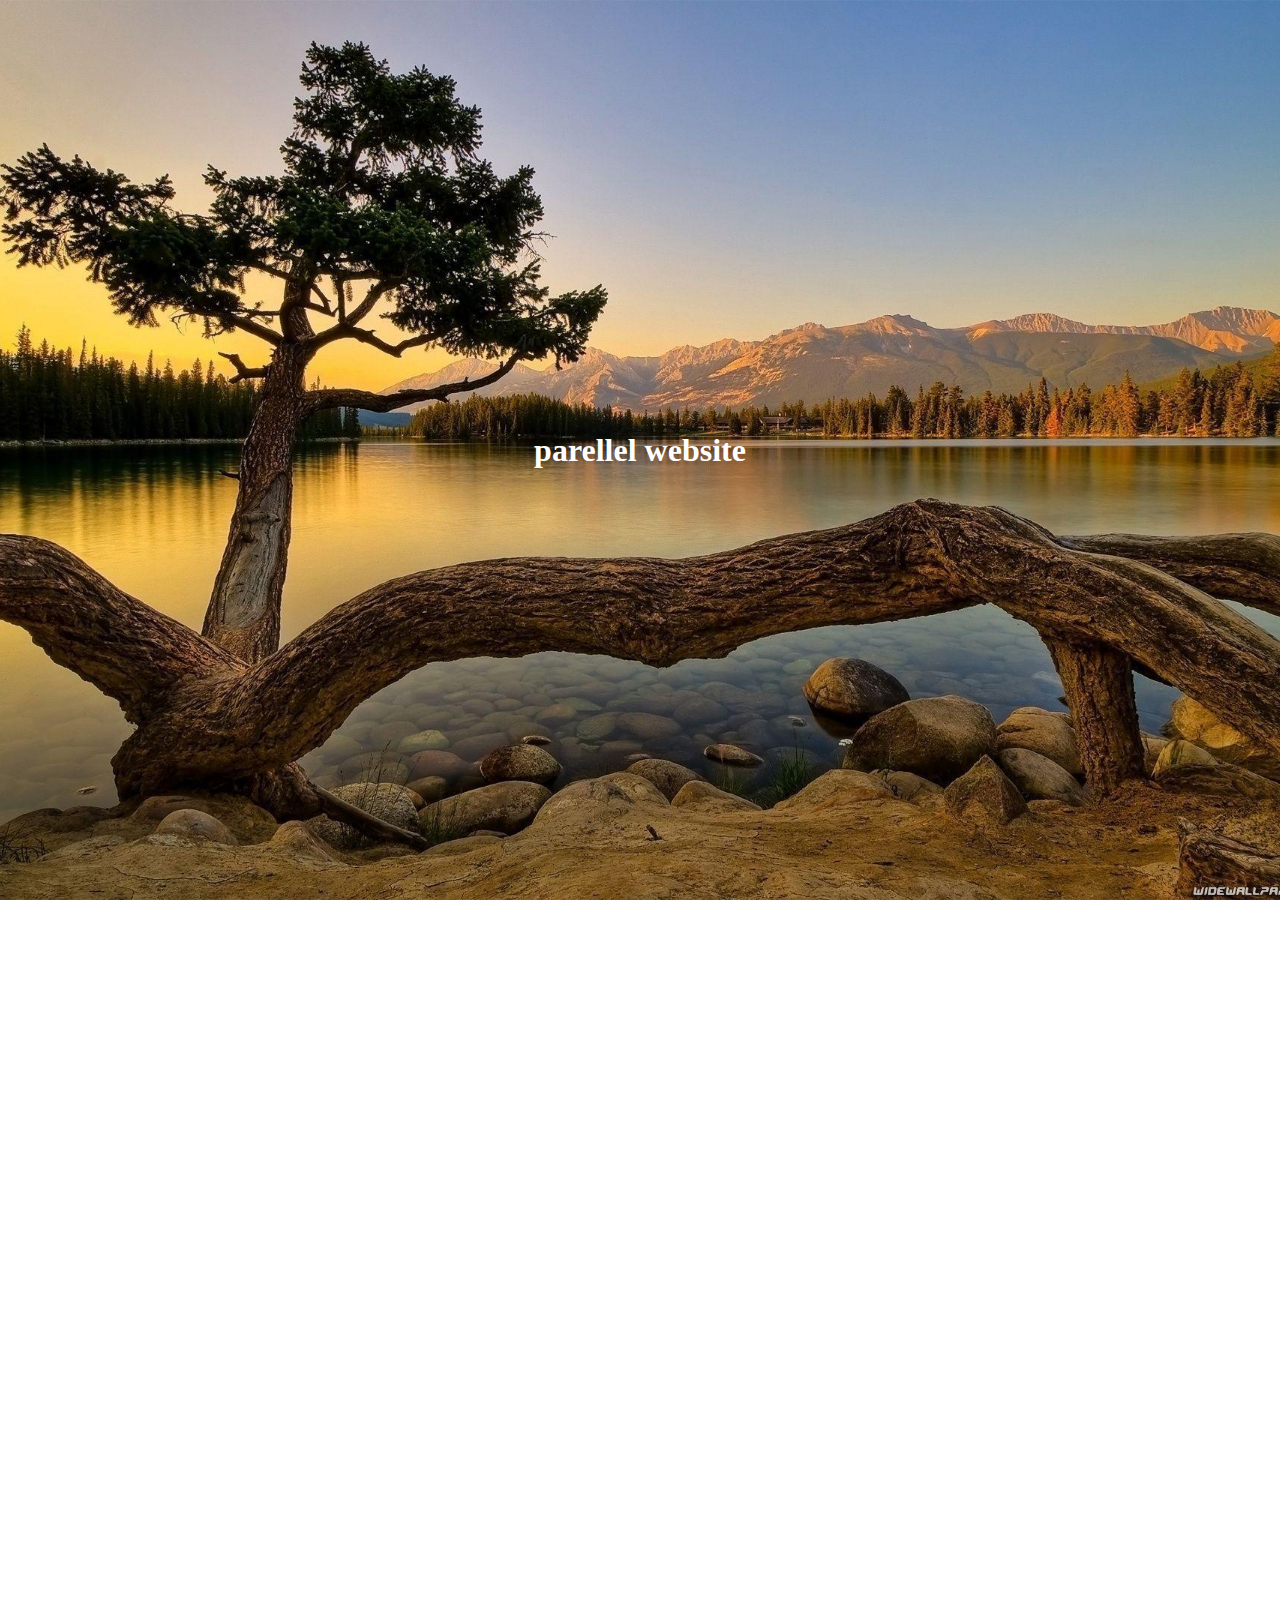
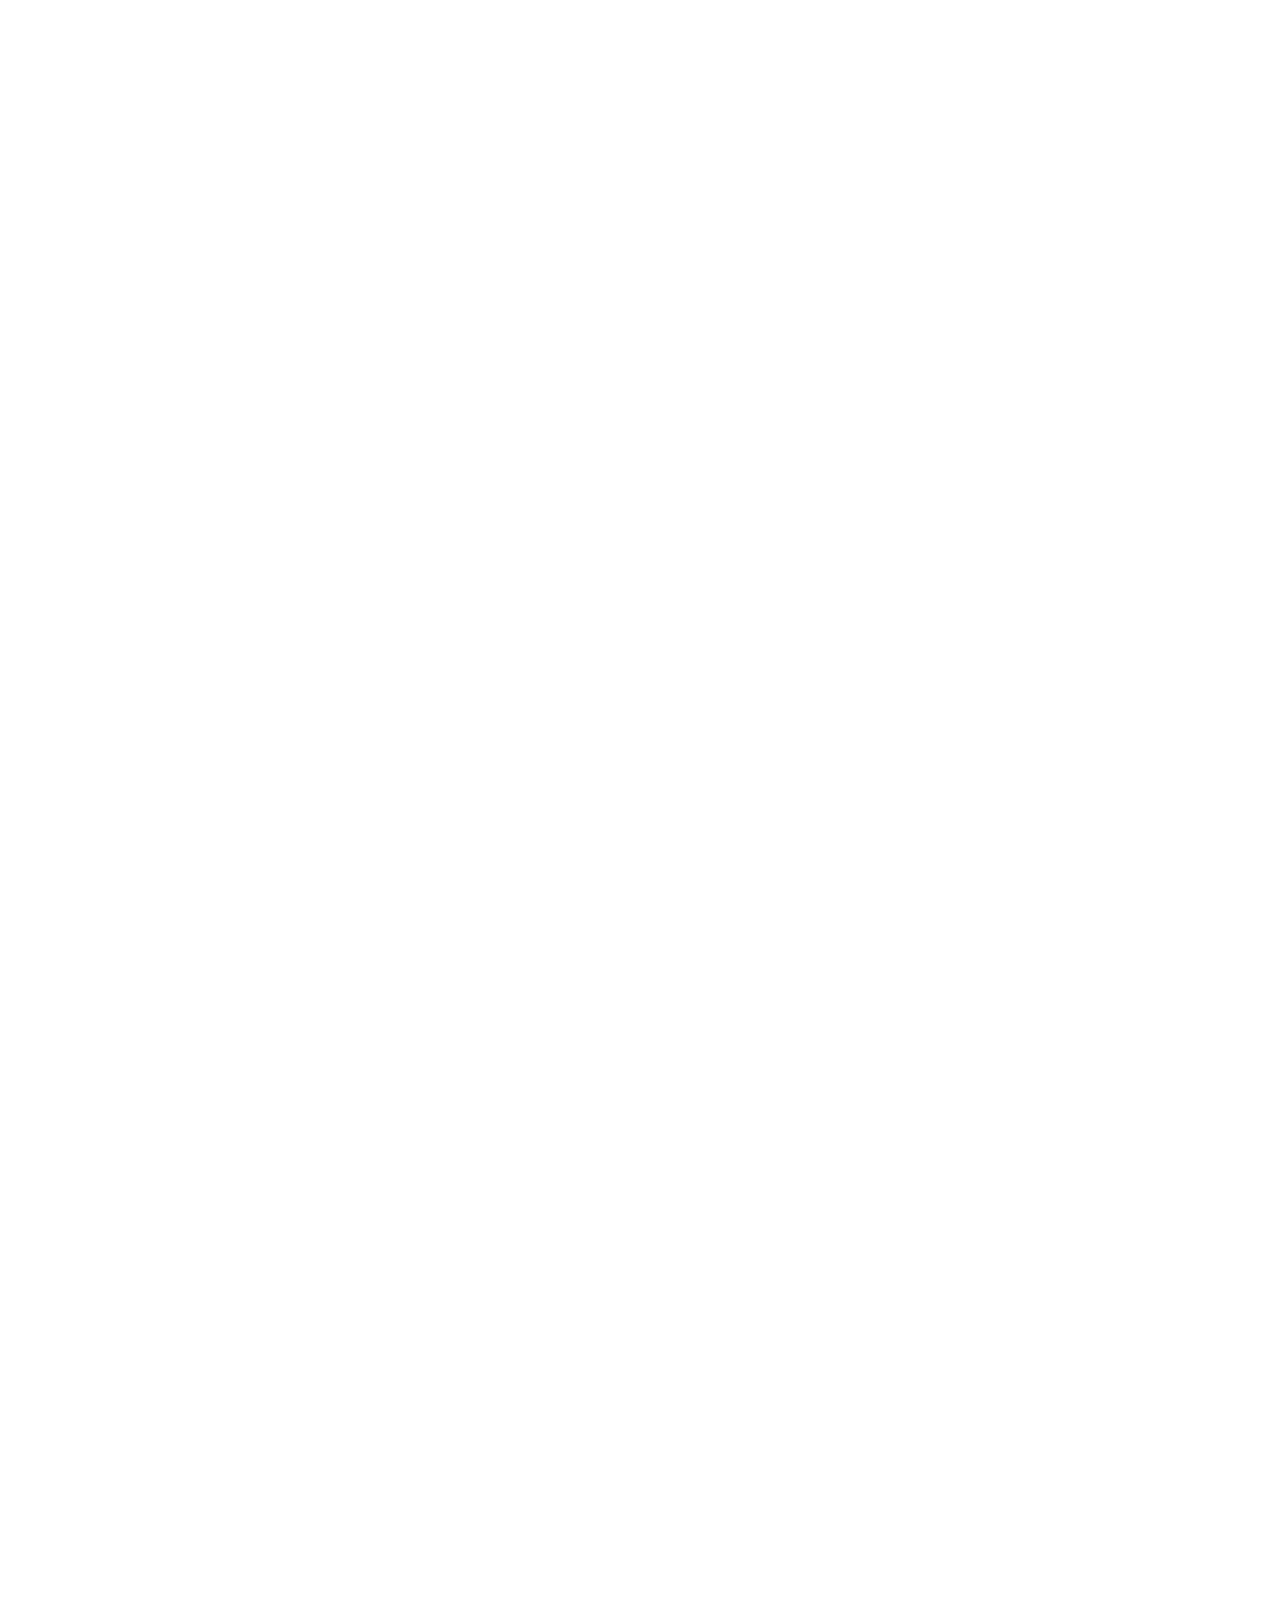
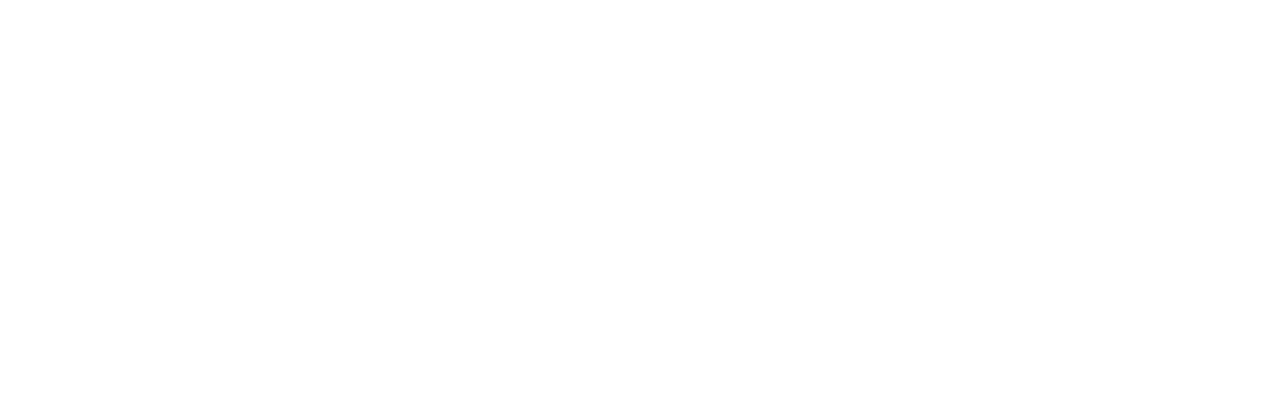
<file: index.html>
<!DOCTYPE html>
<html lang="en">
<head>
    <meta charset="UTF-8">
    <meta name="viewport" content="width=device-width, initial-scale=1.0">
    <title>prallel website</title>
    <link rel="stylesheet" href="styles.css">
</head>
<body>
    <div class="bg1">
        <h1>parellel website</h1>
        </div>
        <div class="bg2">
            <h1>Welcome To sharn website</h1>
       </div>
        <div class="bg3">
            <h1>Like And Subscribe</h1>
        </div>
         <div class="bg4">
            <h1>Thank you for watching</h1>
         </div>

    
</body>
</html>
</file>
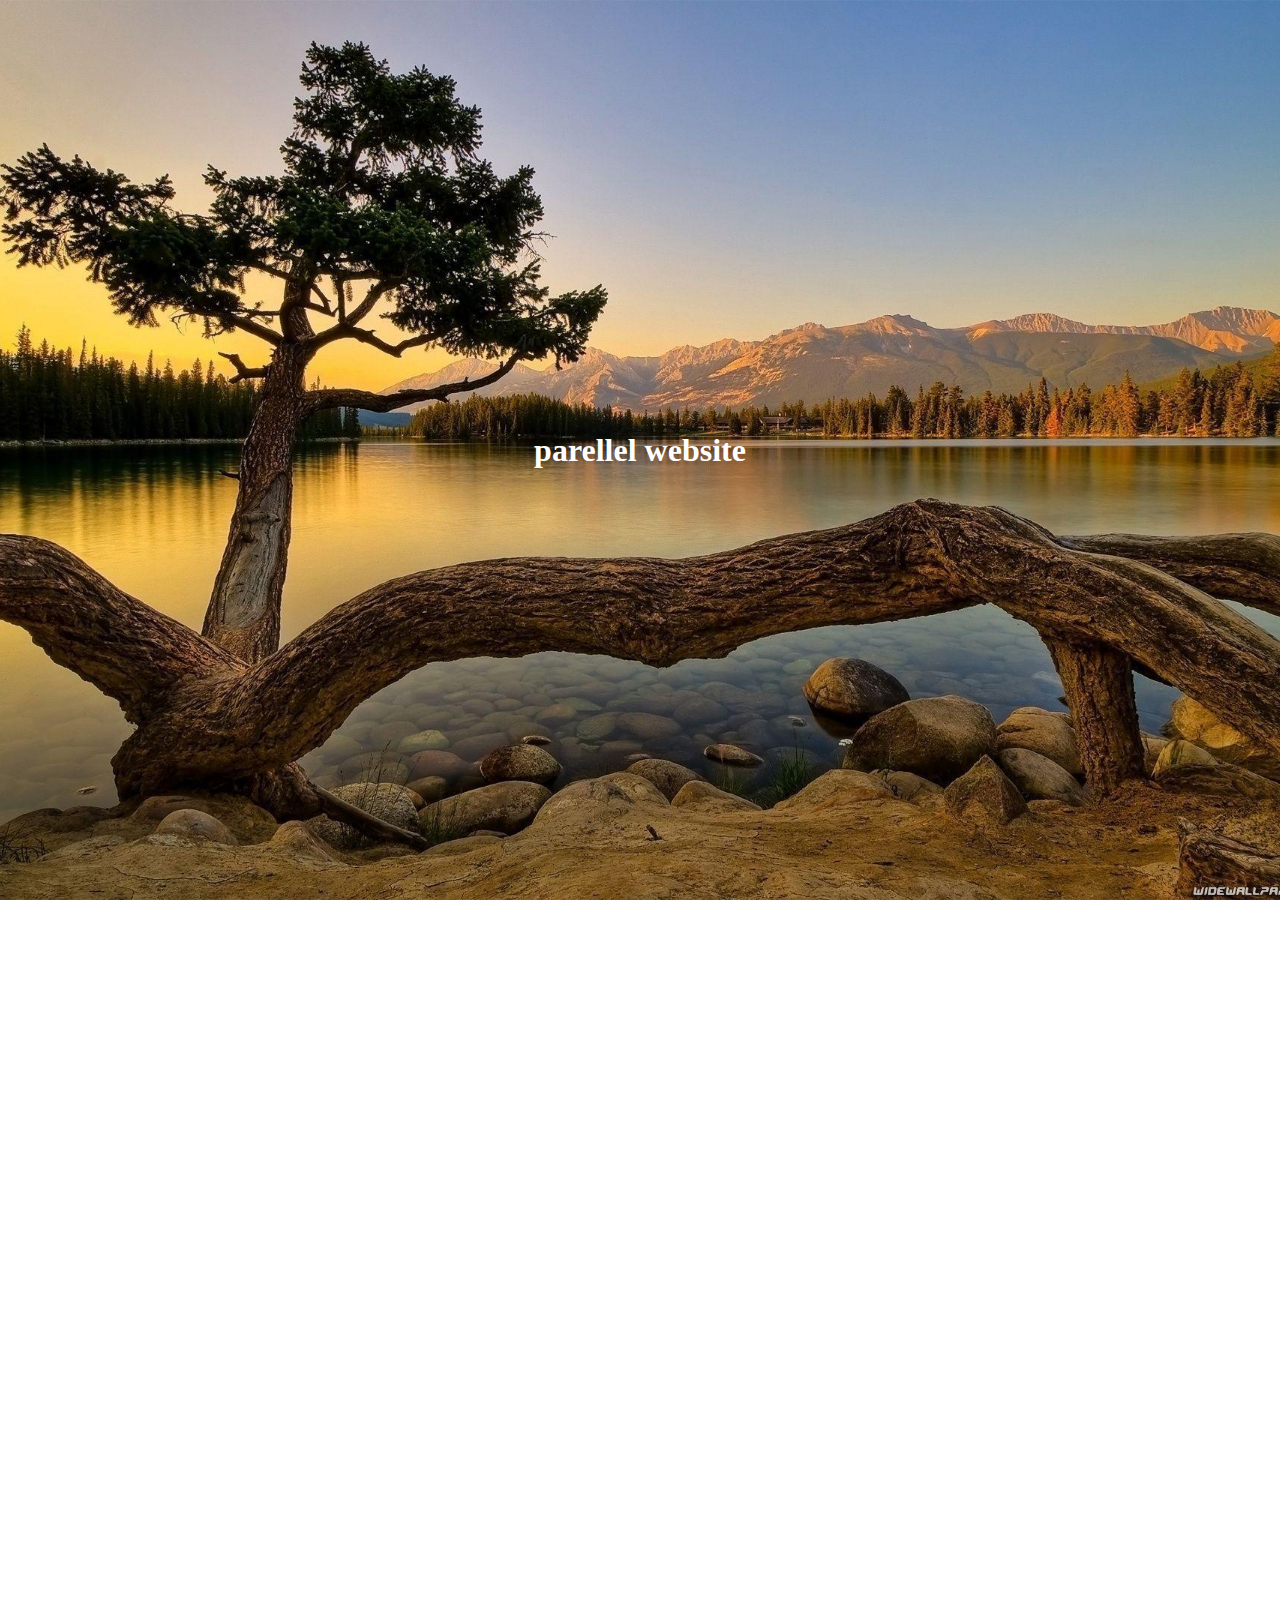
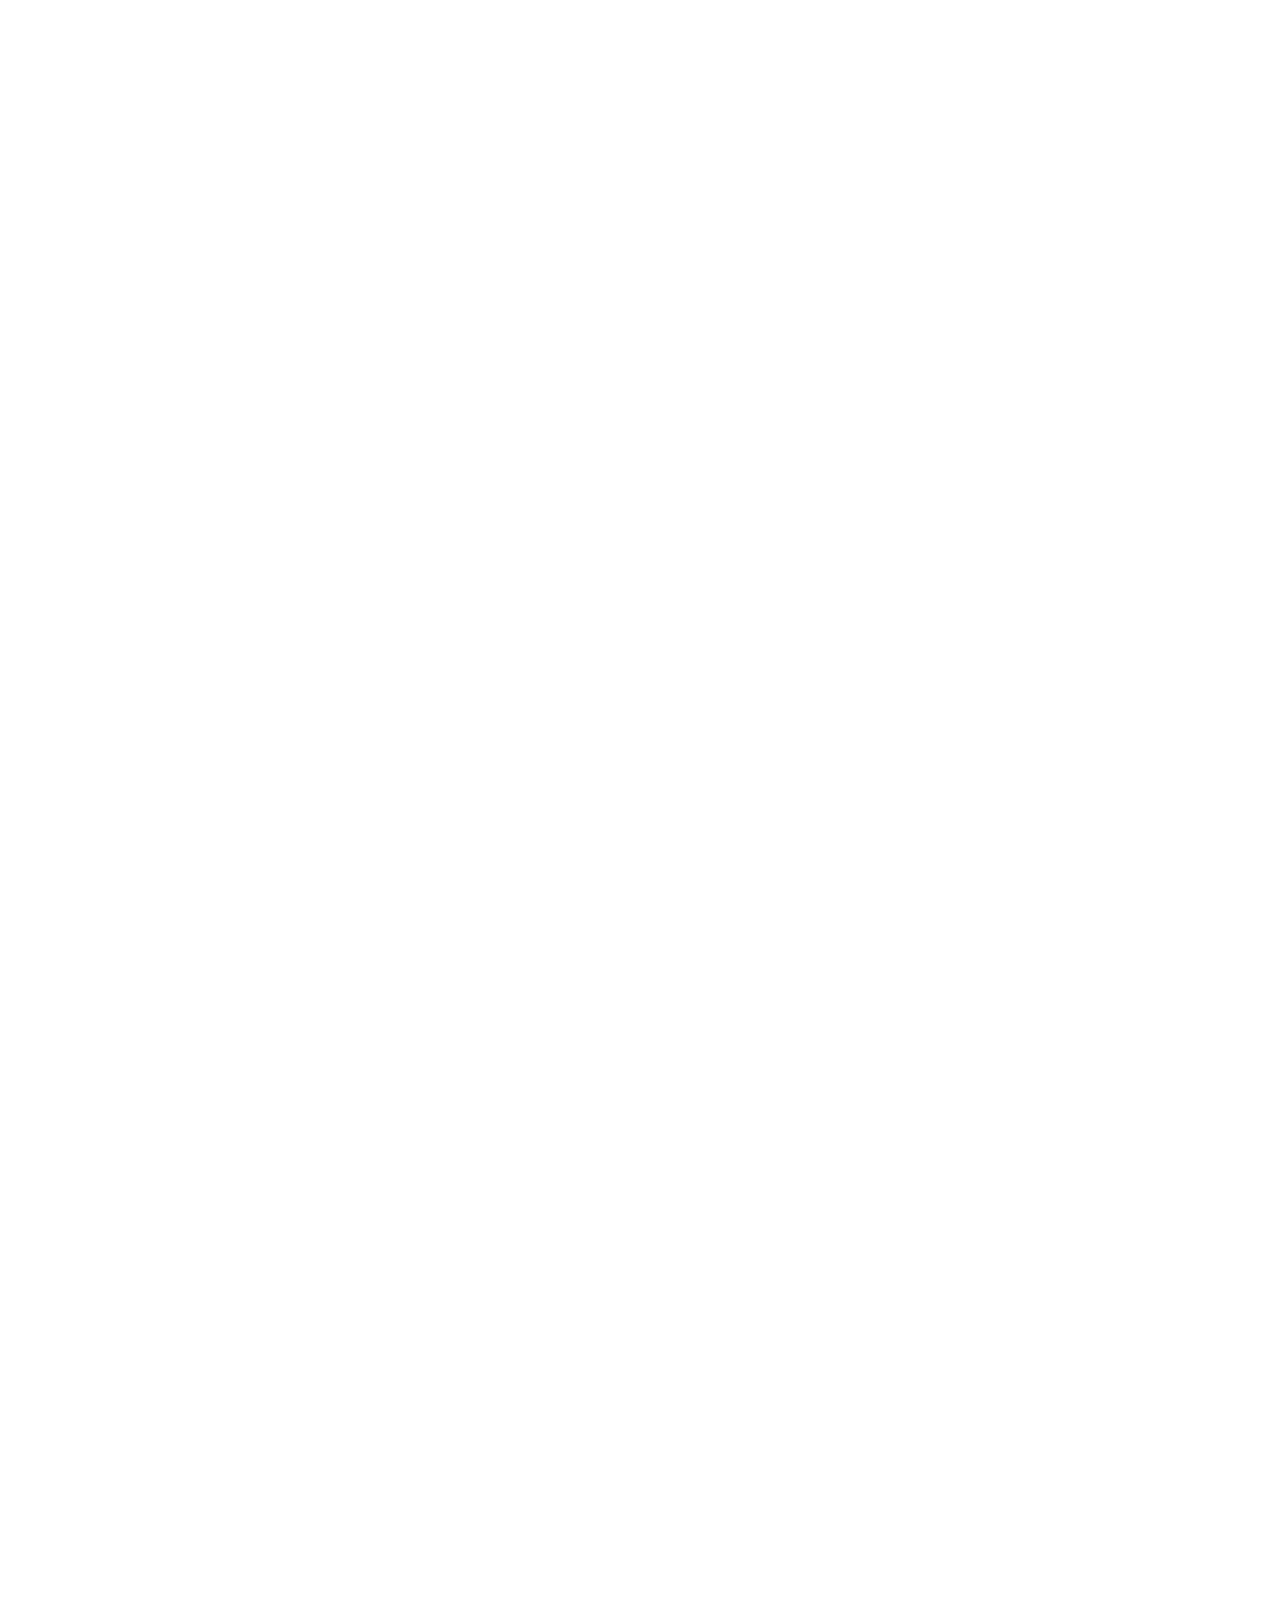
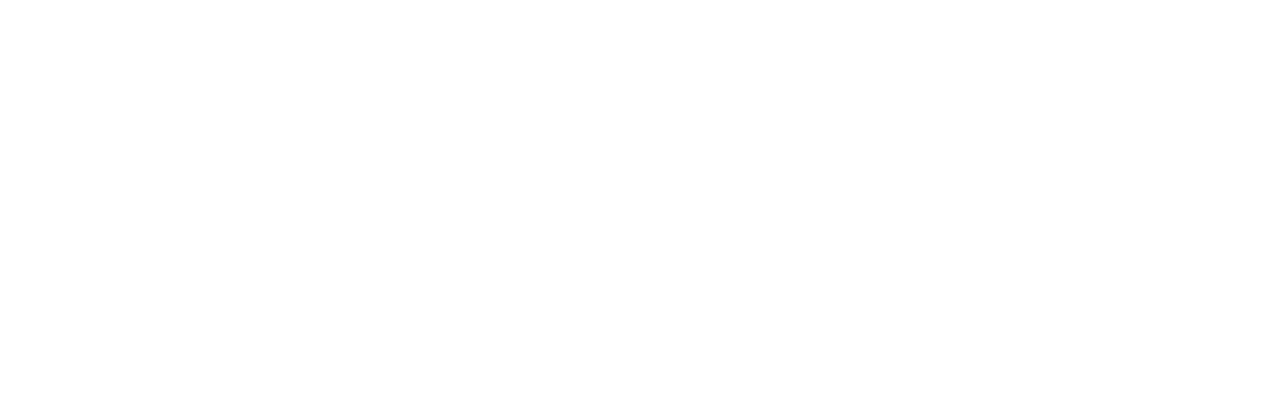
<file: prallel.html>
<!DOCTYPE html>
<html lang="en">
<head>
    <meta charset="UTF-8">
    <meta name="viewport" content="width=device-width, initial-scale=1.0">
    <title>prallel website</title>
    <link rel="stylesheet" href="prallel.css">
</head>
<body>
    <div class="bg1">
        <h1>parellel website</h1>
        </div>
        <div class="bg2">
            <h1>Welcome To sharn website</h1>
       </div>
        <div class="bg3">
            <h1>Like And Subscribe</h1>
        </div>
         <div class="bg4">
            <h1>Thank you for watching</h1>
         </div>

    
</body>
</html>
</file>
<file: styles.css>
*{
    margin: 0;
    padding: 0;
    box-sizing: border-box;
}
div{
    display: flex;
    align-items: center;
    justify-content: center;
    color: white;
    background-position: center;
    background-repeat: no-repeat;
    background-size: cover;
    background-attachment: fixed;
}
.bg1{
    background-image:url("bg1.jpg") ;
    width: 100%;
    height: 100vh;
}
.bg2{
    background-image:url("bg2.jpg") ;
    width: 100%;
    height: 100vh;
} 
.bg3{ 
background-image:url("bg3.jpg") ;
    width: 100%;
    height: 100vh; 
}
.bg4{
    background-image:url("bg4.jpg") ;
    width: 100%;
    height: 100vh;
}
</file>
<file: prallel.css>
*{
    margin: 0;
    padding: 0;
    box-sizing: border-box;
}
div{
    display: flex;
    align-items: center;
    justify-content: center;
    color: white;
    background-position: center;
    background-repeat: no-repeat;
    background-size: cover;
    background-attachment: fixed;
}
.bg1{
    background-image:url("bg1.jpg") ;
    width: 100%;
    height: 100vh;
}
.bg2{
    background-image:url("bg2.jpg") ;
    width: 100%;
    height: 100vh;
} 
.bg3{ 
background-image:url("bg3.jpg") ;
    width: 100%;
    height: 100vh; 
}
.bg4{
    background-image:url("bg4.jpg") ;
    width: 100%;
    height: 100vh;
}
</file>
